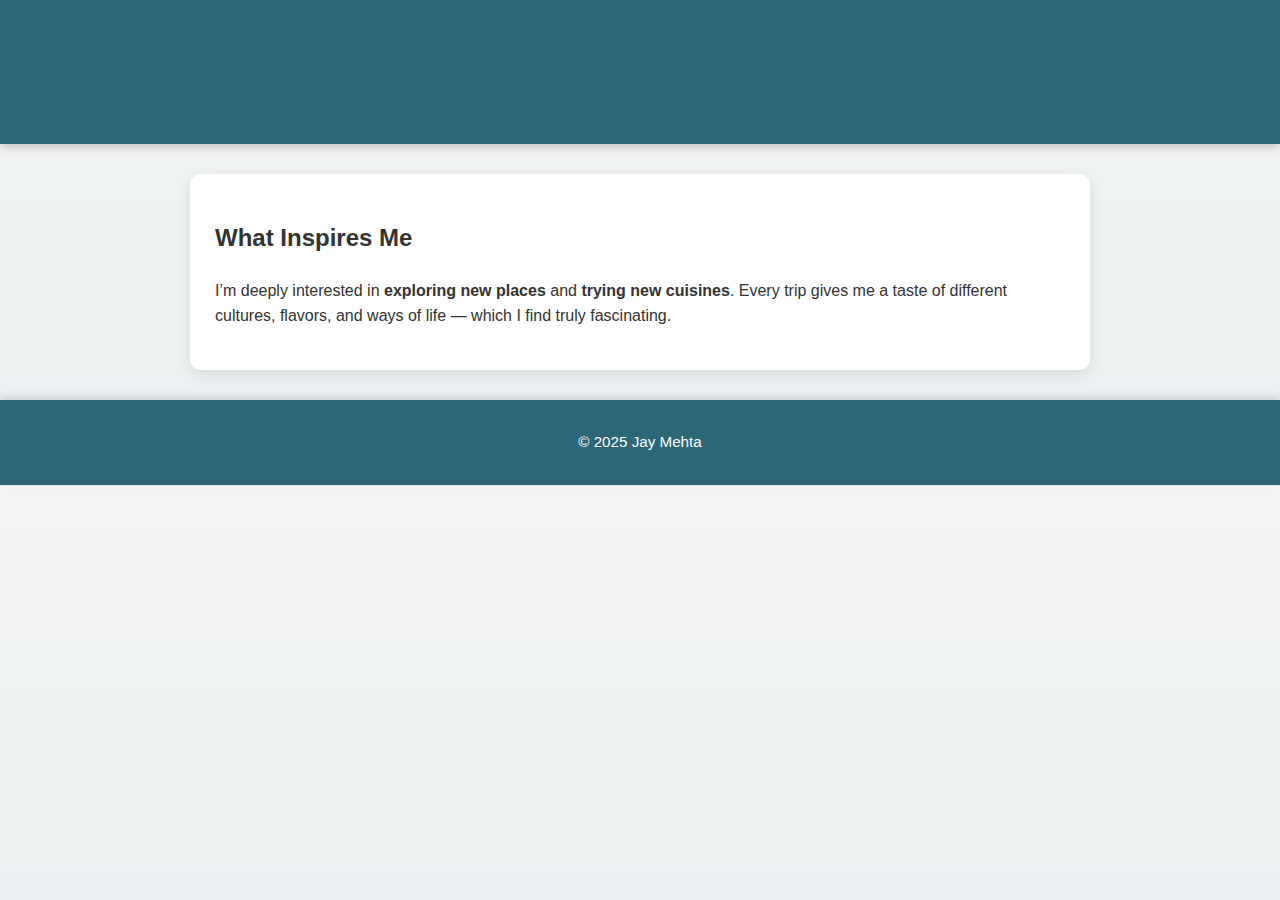
<file: interests.html>
<!DOCTYPE html>
<html lang="en">
<head>
  <meta charset="UTF-8" />
  <meta name="viewport" content="width=device-width, initial-scale=1.0" />
  <title>Jay's Interests</title>
  <link rel="stylesheet" href="style.css" />
</head>
<body>
  <header>
    <h1>My Interests 🌏</h1>
    <nav>
      <a href="index.html">Home</a>
      <a href="hobbies.html">Hobbies</a>
      <a href="interests.html" class="active">Interests</a>
    </nav>
  </header>

  <section>
    <h2>What Inspires Me</h2>
    <p>I’m deeply interested in <strong>exploring new places</strong> and <strong>trying new cuisines</strong>. Every trip gives me a taste of different cultures, flavors, and ways of life — which I find truly fascinating.</p>
  </section>

  <footer>
    <p>© 2025 Jay Mehta</p>
  </footer>
</body>
</html>
</file>
<file: style.css>
/* Base Page Styling */
body {
  font-family: 'Segoe UI', sans-serif;
  background: linear-gradient(180deg, #f4f4f4, #e9f0f1);
  margin: 0;
  padding: 0;
  color: #333;
  line-height: 1.6;
}

/* Header */
header {
  background-color: #2b6777;
  color: #fff;
  padding: 25px 15px;
  text-align: center;
  box-shadow: 0 3px 8px rgba(0, 0, 0, 0.2);
  position: relative;
  overflow: hidden;
}

/* Animated Title */
header h1 {
  margin: 0;
  font-size: 2.3em;
  letter-spacing: 1px;
  animation: fadeSlideIn 2.5s ease forwards, glowPulse 3s ease-in-out infinite alternate;
  opacity: 0;
}

/* Fade and Slide Animation for Title */
@keyframes fadeSlideIn {
  0% {
    opacity: 0;
    transform: translateY(40px);
  }
  100% {
    opacity: 1;
    transform: translateY(0);
  }
}

/* Glowing Text Animation */
@keyframes glowPulse {
  0% {
    text-shadow: 0 0 10px #ffffff, 0 0 20px #89cff0, 0 0 30px #2b6777;
  }
  100% {
    text-shadow: 0 0 20px #ffffff, 0 0 35px #a1e4ff, 0 0 50px #2b6777;
  }
}

/* Navigation */
nav {
  margin-top: 10px;
  animation: fadeNav 2s ease forwards;
  opacity: 0;
}

/* Fade-in animation for navigation bar */
@keyframes fadeNav {
  0% {
    opacity: 0;
    transform: translateY(-10px);
  }
  100% {
    opacity: 1;
    transform: translateY(0);
  }
}

nav a {
  color: #fff;
  margin: 0 15px;
  text-decoration: none;
  font-weight: 500;
  display: inline-block;
  transition: color 0.3s ease, transform 0.3s ease;
}

/* Staggered animation for nav links */
nav a:nth-child(1) { animation: navLinksFade 1.2s ease forwards 1.2s; opacity: 0; }
nav a:nth-child(2) { animation: navLinksFade 1.2s ease forwards 1.4s; opacity: 0; }
nav a:nth-child(3) { animation: navLinksFade 1.2s ease forwards 1.6s; opacity: 0; }

@keyframes navLinksFade {
  from { opacity: 0; transform: translateY(-10px); }
  to { opacity: 1; transform: translateY(0); }
}

nav a.active,
nav a:hover {
  text-decoration: underline;
  color: #c8f0ff;
  transform: scale(1.1);
}

/* Sections */
section {
  padding: 25px;
  background: #fff;
  margin: 30px auto;
  max-width: 850px;
  border-radius: 10px;
  box-shadow: 0 4px 15px rgba(0, 0, 0, 0.1);
  transition: transform 0.2s ease;
}

section:hover {
  transform: scale(1.01);
}

/* Profile Photo */
.profile-photo {
  width: 200px;
  height: 200px;
  border-radius: 50%;
  display: block;
  margin: 20px auto;
  object-fit: cover;
  border: 4px solid #2b6777;
  box-shadow: 0 4px 10px rgba(0, 0, 0, 0.15);
}

/* Hobby Section */
.hobby {
  margin: 30px 0;
  text-align: center;
}

.hobby-img {
  width: 80%;
  max-width: 600px;
  border-radius: 12px;
  box-shadow: 0 4px 12px rgba(0, 0, 0, 0.2);
  margin-bottom: 10px;
  transition: transform 0.3s ease, box-shadow 0.3s ease;
}

.hobby-img:hover {
  transform: scale(1.05);
  box-shadow: 0 6px 18px rgba(0, 0, 0, 0.3);
}

/* City Section */
.index {
  margin: 30px auto;
  max-width: 700px;
  background: #ffffff;
  border-radius: 10px;
  padding: 20px;
  box-shadow: 0 4px 15px rgba(0, 0, 0, 0.1);
  text-align: center;
  transition: transform 0.3s ease, box-shadow 0.3s ease;
}

.index:hover {
  transform: scale(1.02);
  box-shadow: 0 6px 18px rgba(0, 0, 0, 0.25);
}

.index-img {
  width: 100%;
  border-radius: 8px;
  margin-bottom: 10px;
}

/* Footer */
footer {
  text-align: center;
  background-color: #2b6777;
  color: #fff;
  padding: 15px;
  font-size: 0.95em;
  box-shadow: 0 -3px 8px rgba(0, 0, 0, 0.15);
}

/* Responsive Layout */
@media (max-width: 600px) {
  section {
    margin: 15px;
    padding: 20px;
  }

  nav a {
    display: block;
    margin: 8px 0;
  }

  .hobby-img,
  .index-img {
    width: 100%;
  }

  header h1 {
    font-size: 1.8em;
  }
}
</file>
